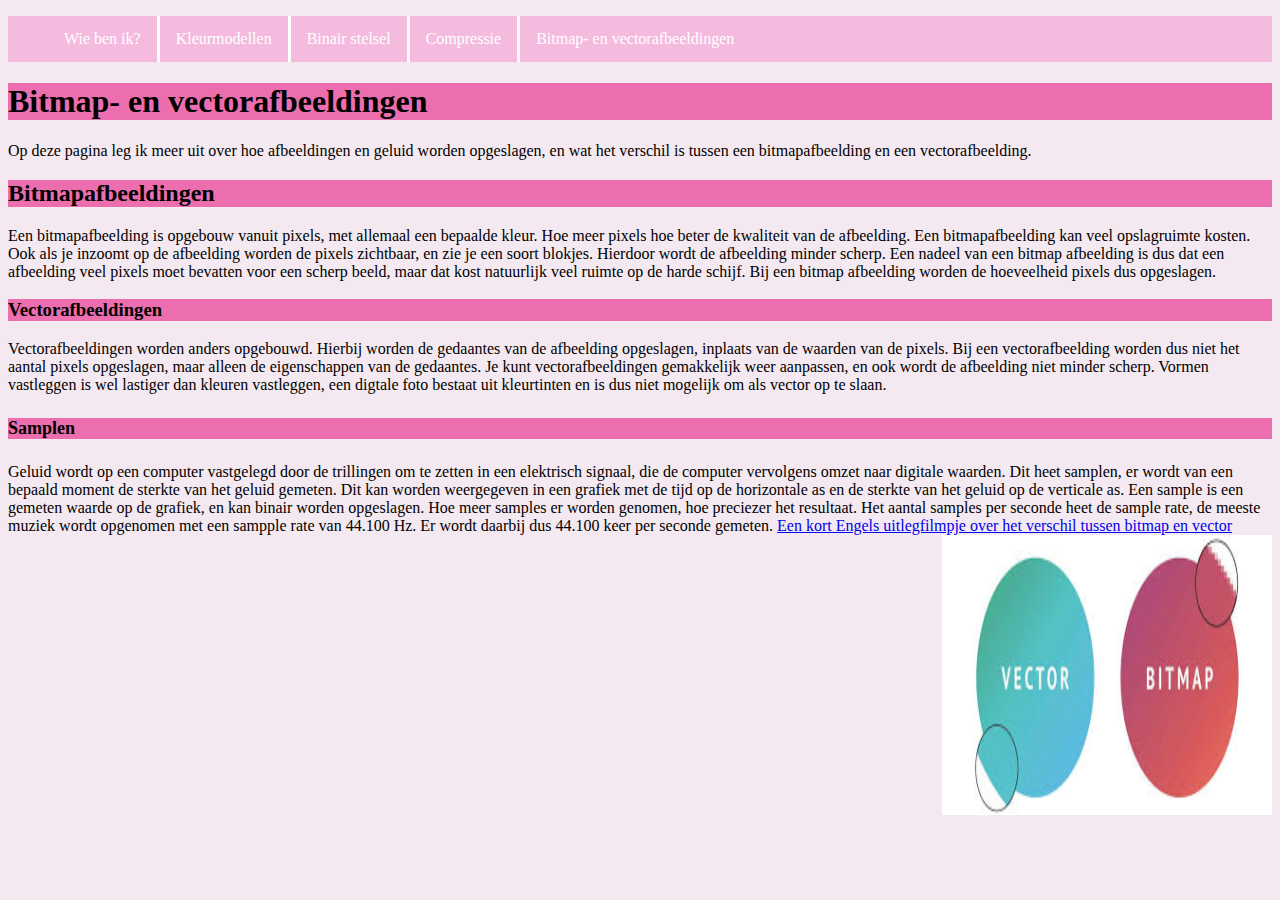
<file: bitmap- en vectorafbeeldingen.html>
<!DOCTYPE html> <!-- Hierme geef ik aan dat dit een HTML bestand is -->
<html lang="nl">
<html lang="nl">
    <head>
<link rel="stylesheet" href="opmaak.css">
<title>Bitmap- en vectorafbeeldingen</title>
</head>
<body> <!-- Dit is het basis onderdeel van mijn pagina's -->


        
        <ul> <!-- Dit is de basis voor mijn menu -->
            <li><a href="index.html">Wie ben ik?</a></li>
            <li><a href="kleurmodellen.html">Kleurmodellen</a></li>
            <li><a href="binairstelsel.html">Binair stelsel</a></li>
            <li><a href="compressie.html">Compressie</a></li>
            <li><a href="bitmap- en vectorafbeeldingen.html">Bitmap- en vectorafbeeldingen</a></li>
        </ul>

        <h1 style="background-color: rgb(237, 110, 174);">Bitmap- en vectorafbeeldingen

        </h1> <!-- Dit geeft een kopje weer -->
        
        <p1 style="font-family: Georgia, 'Times New Roman', Times, serif;">Op deze pagina leg ik meer uit over hoe afbeeldingen en geluid worden opgeslagen, en wat het verschil is tussen een 
          bitmapafbeelding en een vectorafbeelding.
        </p1> <!-- Dit geeft een paragraaf weer -->
        
        <h2 style="background-color: rgb(237, 110, 174);">Bitmapafbeeldingen

        </h2> 

        <p2 style="font-family: Georgia, 'Times New Roman', Times, serif;">Een bitmapafbeelding is opgebouw vanuit pixels, met allemaal een bepaalde kleur. Hoe meer pixels hoe beter de kwaliteit 
          van de afbeelding. Een bitmapafbeelding kan veel opslagruimte kosten. Ook als je inzoomt op de afbeelding worden de pixels zichtbaar, en zie je een soort blokjes. Hierdoor wordt de afbeelding
          minder scherp. Een nadeel van een bitmap afbeelding is dus dat een afbeelding veel pixels moet bevatten voor een scherp beeld, maar dat kost natuurlijk veel ruimte op de harde schijf. Bij een bitmap
          afbeelding worden de hoeveelheid pixels dus opgeslagen.
        </p2>
        
        <h3 style="background-color: rgb(237, 110, 174);">Vectorafbeeldingen

        </h3>

        <p3 style="font-family: Georgia, 'Times New Roman', Times, serif;">Vectorafbeeldingen worden anders opgebouwd. Hierbij worden de gedaantes van de afbeelding opgeslagen, inplaats van de waarden van de 
          pixels. Bij een vectorafbeelding worden dus niet het aantal pixels opgeslagen, maar alleen de eigenschappen van de gedaantes. Je kunt vectorafbeeldingen gemakkelijk weer aanpassen, en ook wordt de afbeelding niet
          minder scherp. Vormen vastleggen is wel lastiger dan kleuren vastleggen, een digtale foto bestaat uit kleurtinten en is dus niet mogelijk om als vector op te slaan.

        </p3>

        <h4 style="background-color: rgb(237, 110, 174); font-size: large;">Samplen

        </h4>

        <p4 style="font-family: Georgia, 'Times New Roman', Times, serif;">Geluid wordt op een computer vastgelegd door de trillingen om te zetten in een elektrisch signaal, die de computer vervolgens omzet naar digitale waarden.
          Dit heet samplen, er wordt van een bepaald moment de sterkte van het geluid gemeten. Dit kan worden weergegeven in een grafiek met de tijd op de horizontale as en de sterkte van het geluid op de verticale as. Een sample
          is een gemeten waarde op de grafiek, en kan binair worden opgeslagen. Hoe meer samples er worden genomen, hoe preciezer het resultaat. Het aantal samples per seconde heet de sample rate, de meeste muziek wordt opgenomen
          met een sampple rate van 44.100 Hz. Er wordt daarbij dus 44.100 keer per seconde gemeten.

        </p4>

        <a href="https://www.youtube.com/watch?v=ywIpBSblBdA">Een kort Engels uitlegfilmpje over het verschil tussen bitmap en vector</a>

       <img src="[data-uri]" alt="Wat is het verschil tussen bitmap en vector? - Logovectorservice.nl -  logovectorservice" style="float:right;width:330px;height:280px;">  <!-- Dit laat een afbeelding zien op mijn website -->
 
</body>
</html> <!-- Het eind van mijn HTML bestand -->
</file>
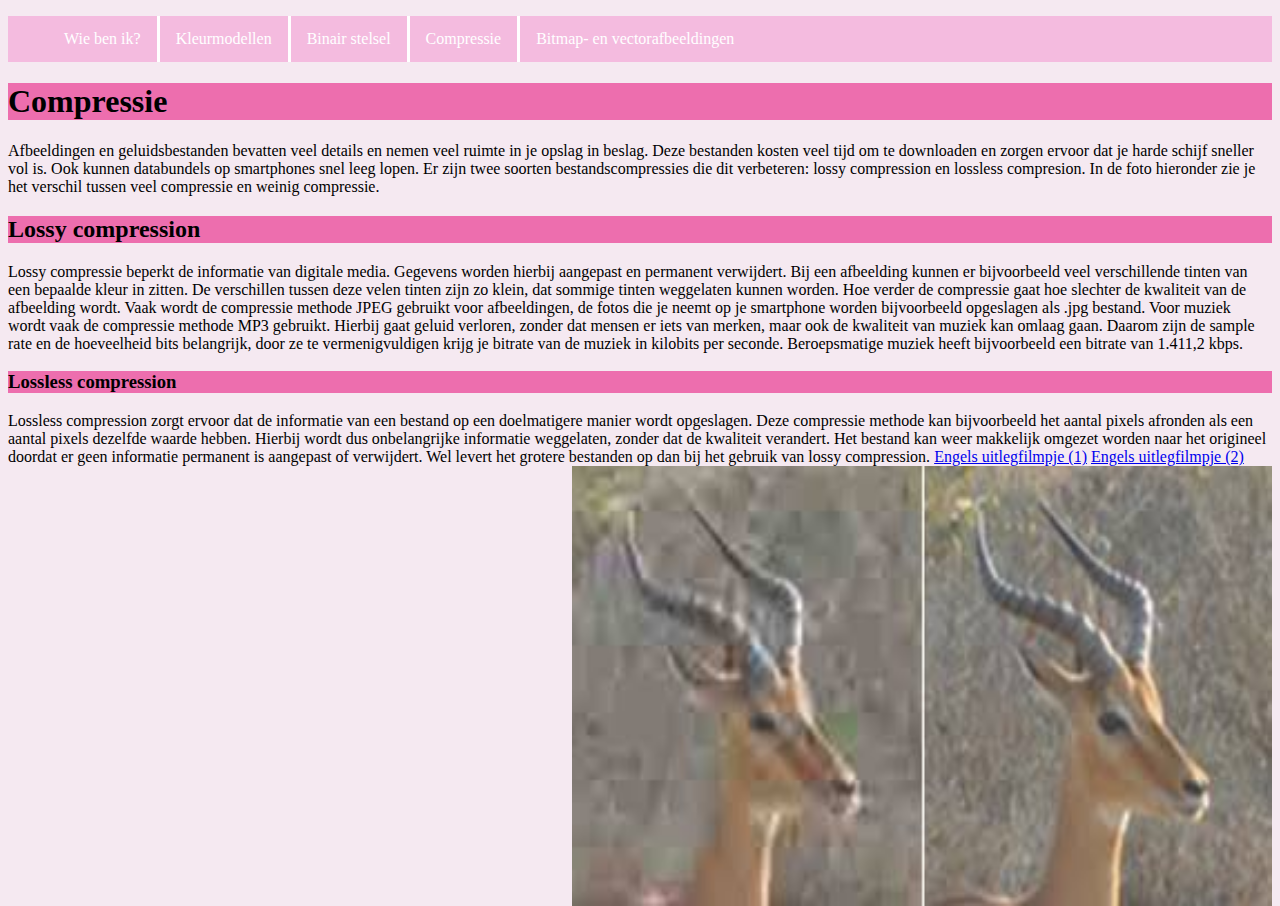
<file: compressie.html>
<!DOCTYPE html> <!-- Hierme geef ik aan dat dit een HTML bestand is -->
<html lang="nl">
<html lang="nl">
    <head>
<link rel="stylesheet" href="opmaak.css">
<title>Compressie</title>
</head>
<body> <!-- Dit is het basis onderdeel van mijn pagina's -->


        
        <ul> <!-- Dit is de basis voor mijn menu -->
            <li><a href="index.html">Wie ben ik?</a></li>
            <li><a href="kleurmodellen.html">Kleurmodellen</a></li>
            <li><a href="binairstelsel.html">Binair stelsel</a></li>
            <li><a href="compressie.html">Compressie</a></li>
            <li><a href="bitmap- en vectorafbeeldingen.html">Bitmap- en vectorafbeeldingen</a></li>
        </ul>

        <h1 style="background-color: rgb(237, 110, 174);">Compressie

        </h1> <!-- Dit geeft een kopje weer -->
        
        <p1 style="font-family: Georgia, 'Times New Roman', Times, serif;">Afbeeldingen en geluidsbestanden bevatten veel details en nemen veel ruimte in je opslag in beslag.
          Deze bestanden kosten veel tijd om te downloaden en zorgen ervoor dat je harde schijf sneller vol is. Ook kunnen databundels op smartphones snel leeg lopen.
          Er zijn twee soorten bestandscompressies die dit verbeteren: lossy compression en lossless compresion. In de foto hieronder zie je het verschil tussen veel compressie en 
          weinig compressie.
        </p1> <!-- Dit geeft een paragraaf weer -->
        
        <h2 style="background-color: rgb(237, 110, 174);">Lossy compression

        </h2> 

        <p2 style="font-family: Georgia, 'Times New Roman', Times, serif;">Lossy compressie beperkt de informatie van digitale media. Gegevens worden hierbij aangepast en permanent verwijdert.
          Bij een afbeelding kunnen er bijvoorbeeld veel verschillende tinten van een bepaalde kleur in zitten. De verschillen tussen deze velen tinten zijn zo klein, dat sommige tinten weggelaten
          kunnen worden. Hoe verder de compressie gaat hoe slechter de kwaliteit van de afbeelding wordt. Vaak wordt de compressie methode JPEG gebruikt voor afbeeldingen, de fotos die je neemt 
          op je smartphone worden bijvoorbeeld opgeslagen als .jpg bestand. Voor muziek wordt vaak de compressie methode MP3 gebruikt. Hierbij gaat geluid verloren, zonder dat mensen er iets van 
          merken, maar ook de kwaliteit van muziek kan omlaag gaan. Daarom zijn de sample rate en de hoeveelheid bits belangrijk, door ze te vermenigvuldigen krijg je bitrate van de muziek in kilobits
          per seconde. Beroepsmatige muziek heeft bijvoorbeeld een bitrate van 1.411,2 kbps.

        </p2>

        <h3 style="background-color: rgb(237, 110, 174);">Lossless compression

        </h3>

        <p3 style="font-family: Georgia, 'Times New Roman', Times, serif;">Lossless compression zorgt ervoor dat de informatie van een bestand op een doelmatigere manier wordt opgeslagen. Deze compressie
          methode kan bijvoorbeeld het aantal pixels afronden als een aantal pixels dezelfde waarde hebben. Hierbij wordt dus onbelangrijke informatie weggelaten, zonder dat de kwaliteit verandert. Het bestand 
          kan weer makkelijk omgezet worden naar het origineel doordat er geen informatie permanent is aangepast of verwijdert. Wel levert het grotere bestanden op dan bij het gebruik van lossy compression.
          
        </p3>

        <a href="https://www.youtube.com/watch?v=LGqDVhww-hs">Engels uitlegfilmpje (1)</a>

        <a href="https://www.youtube.com/watch?v=aYivE79zSTA">Engels uitlegfilmpje (2)</a>

        <img src="[data-uri]" alt="Bestanden en mappen comprimeren - Informaticalessen" style="float:right;width:700px;height:440px;">  <!-- Dit laat een afbeelding zien op mijn website -->

</body>
</html> <!-- Het eind van mijn HTML bestand -->
</file>
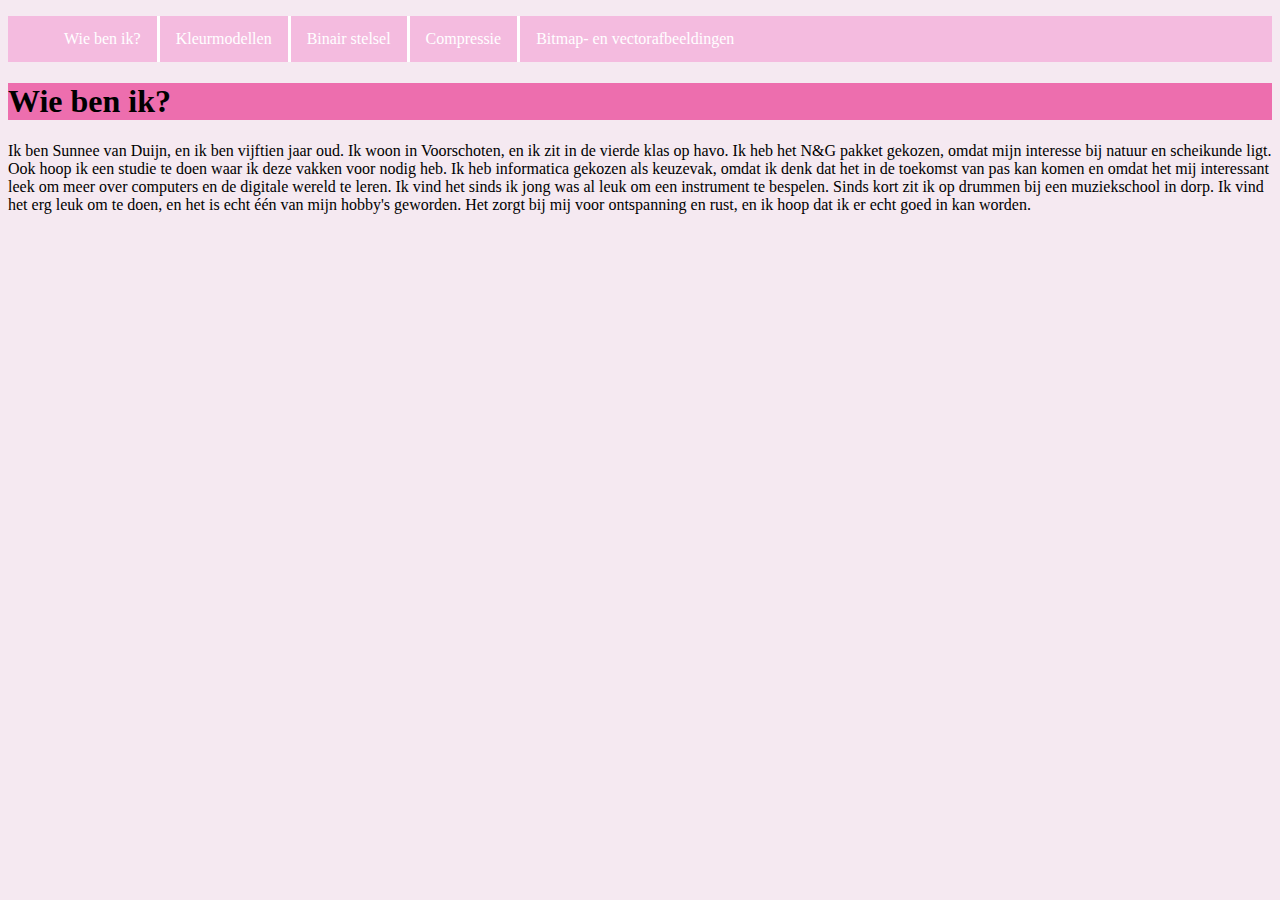
<file: introductie.html>
<!DOCTYPE html>
<html lang="nl">
    <head>
<link rel="stylesheet" href="opmaak.css">
<title>Wie ben ik?</title>
</head>
    <body>

        
        <ul>
            <li><a href="index.html">Wie ben ik?</a></li>
            <li><a href="pagina2.html">Kleurmodellen</a></li>
            <li><a href="pagina3.html">Binair stelsel</a></li>
            <li><a href="pagina4.html">Compressie</a></li>
            <li><a href="pagina5.html">Bitmap- en vectorafbeeldingen</a></li>
          </ul>

        <h1 style="background-color: rgb(237, 110, 174);">Wie ben ik?</h1>
        
        <p1 style="font-family: Georgia, 'Times New Roman', Times, serif;">Ik ben Sunnee van Duijn, en ik ben vijftien jaar oud. Ik woon in Voorschoten,
            en ik zit in de vierde klas op havo. Ik heb het N&G pakket gekozen, omdat mijn interesse bij natuur en scheikunde ligt. Ook
            hoop ik een studie te doen waar ik deze vakken voor nodig heb. Ik heb informatica gekozen als keuzevak, omdat ik denk dat
            het in de toekomst van pas kan komen en omdat het mij interessant leek om meer over computers en de digitale wereld te leren.
            Ik vind het sinds ik jong was al leuk om
            een instrument te bespelen. Sinds kort zit ik op drummen bij een muziekschool
            in dorp. Ik vind het erg leuk om te doen, en het is echt één van mijn hobby's 
            geworden. Het zorgt bij mij voor ontspanning en rust, en ik hoop dat ik er
            echt goed in kan worden.
          </p1>
        
</body>
</html>
</file>
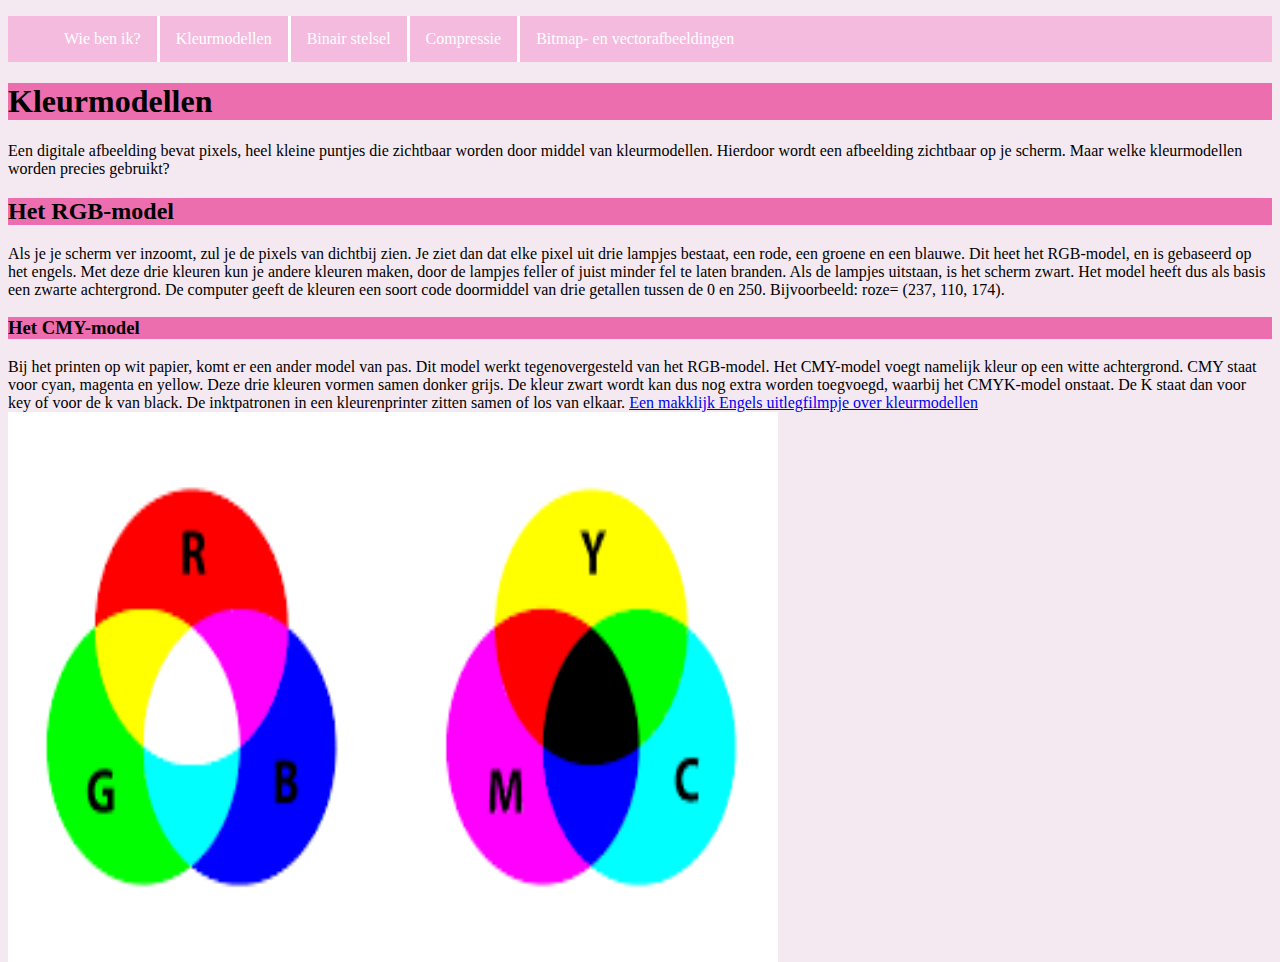
<file: kleurmodellen.html>
<!DOCTYPE html> <!-- Hierme geef ik aan dat dit een HTML bestand is -->
<html lang="nl">
    <head>
<link rel="stylesheet" href="opmaak.css">
<title>Kleurmodellen</title>
</head>
<body> <!-- Dit is het basis onderdeel van mijn pagina's -->


        
        <ul> <!-- Dit is de basis voor mijn menu -->
            <li><a href="index.html">Wie ben ik?</a></li>
            <li><a href="kleurmodellen.html">Kleurmodellen</a></li>
            <li><a href="binairstelsel.html">Binair stelsel</a></li>
            <li><a href="compressie.html">Compressie</a></li>
            <li><a href="bitmap- en vectorafbeeldingen.html">Bitmap- en vectorafbeeldingen</a></li>
        </ul>

        <h1 style="background-color: rgb(237, 110, 174);">Kleurmodellen

        </h1> <!-- Dit geeft een kopje weer -->
        
        <p1 style="font-family: Georgia, 'Times New Roman', Times, serif;">Een digitale afbeelding bevat pixels, heel kleine puntjes die zichtbaar worden door
            middel van kleurmodellen. Hierdoor wordt een afbeelding zichtbaar op je scherm. Maar welke
            kleurmodellen worden precies gebruikt?
           </p1> <!-- Dit geeft een paragraaf weer -->

        <h2 style="background-color:rgb(237, 110, 174);">Het RGB-model

        </h2>
           
        <p2 style="font-family: Georgia, 'Times New Roman', Times, serif;">Als je je scherm ver inzoomt, zul je de pixels van dichtbij zien. Je ziet dan dat elke
            pixel uit drie lampjes bestaat, een rode, een groene en een blauwe. Dit heet het RGB-model, en
            is gebaseerd op het engels. Met deze drie kleuren kun je andere kleuren maken, door de lampjes
            feller of juist minder fel te laten branden. Als de lampjes uitstaan, is het scherm zwart. Het model
            heeft dus als basis een zwarte achtergrond. De computer geeft de kleuren een soort code doormiddel van drie getallen tussen de 
            0 en 250. Bijvoorbeeld: roze= (237, 110, 174).
        </p2>

        <h3 style="background-color: rgb(237, 110, 174);">Het CMY-model

        </h3>

        <p3 style="font-family: Georgia, 'Times New Roman', Times, serif;">Bij het printen op wit papier, komt er een ander model van pas.
            Dit model werkt tegenovergesteld van het RGB-model. Het CMY-model voegt namelijk kleur op een witte achtergrond. CMY staat voor 
            cyan, magenta en yellow. Deze drie kleuren vormen samen donker grijs. De kleur zwart wordt kan dus nog extra 
            worden toegvoegd, waarbij het CMYK-model onstaat. De K staat dan voor key of voor de k van black. De inktpatronen
            in een kleurenprinter zitten samen of los van elkaar. 
        </p3>

        <a href="https://www.youtube.com/watch?v=AvgCkHrcj90">Een makklijk Engels uitlegfilmpje over kleurmodellen</a>

        <img src="[data-uri]" alt="Kleurmodellen, ruimten &amp; profielen - Printblog" style="float:left;width:770px;height:550px;">  <!-- Dit laat een afbeelding zien op mijn website -->

</body>
</html> <!-- Het eind van mijn HTML bestand -->
</file>
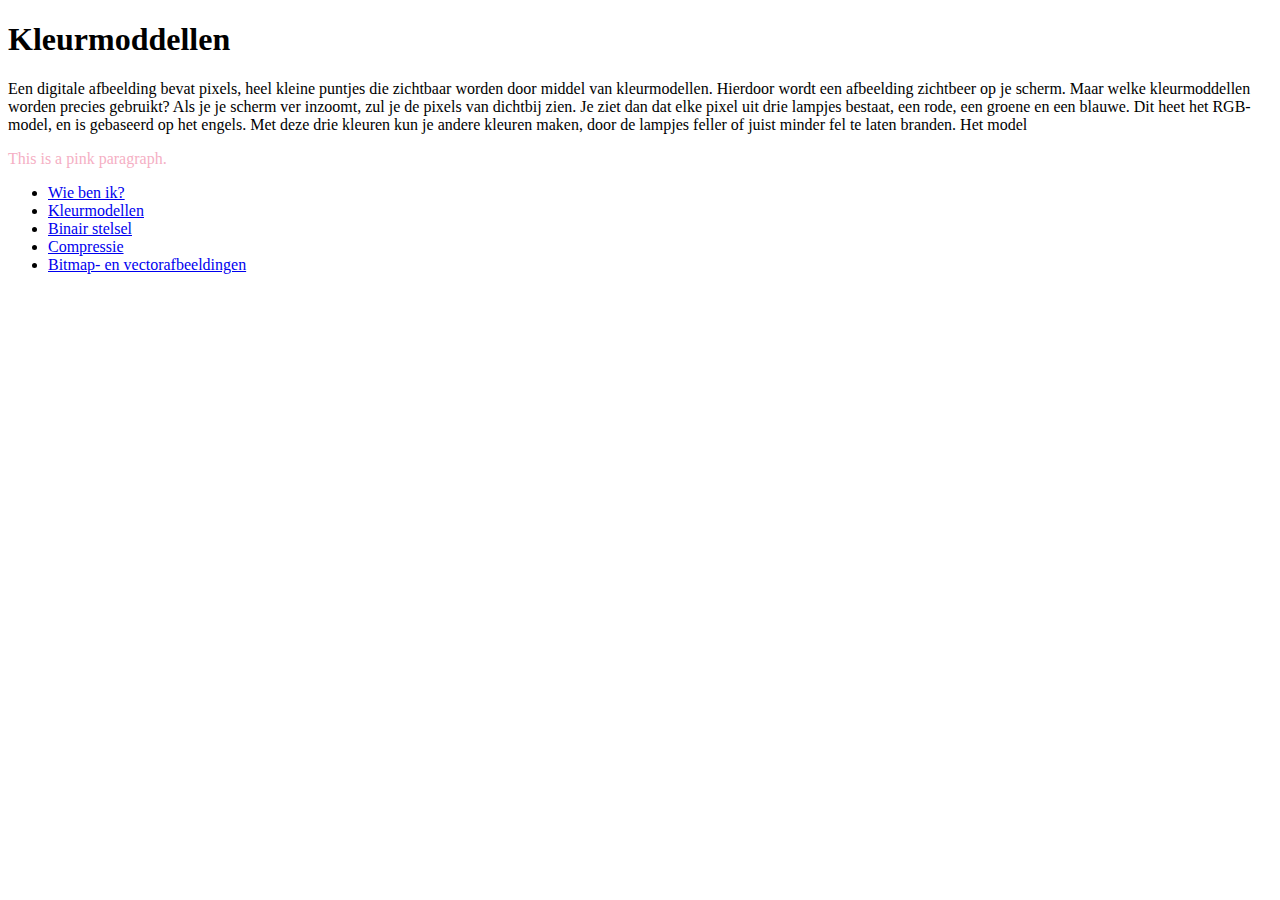
<file: pagina2.html>
<!DOCTYPE html>
<html lang="nl">
    <head>
<title>Kleurmodellen</title>

</head>
    <body>
        <h1>Kleurmoddellen</h1>
        <p1>Een digitale afbeelding bevat pixels, heel kleine puntjes die zichtbaar worden door 
            middel van kleurmodellen. Hierdoor wordt een afbeelding zichtbeer op je scherm. Maar welke
            kleurmoddellen worden precies gebruikt?

        </p1>
        <p2>Als je je scherm ver inzoomt, zul je de pixels van dichtbij zien. Je ziet dan dat elke
            pixel uit drie lampjes bestaat, een rode, een groene en een blauwe. Dit heet het RGB-model, en 
            is gebaseerd op het engels. Met deze drie kleuren kun je andere kleuren maken, door de lampjes
            feller of juist minder fel te laten branden. Het model 



        </p2>
        <p style="color:rgb(245, 175, 196);">This is a pink paragraph.</p>
        <ul>
            <li><a href="index.html">Wie ben ik?</a></li>
            <li><a href="pagina2.html">Kleurmodellen</a></li>
            <li><a href="pagina3.html">Binair stelsel</a></li>
            <li><a href="pagina4.html">Compressie</a></li>
            <li><a href="pagina5.html">Bitmap- en vectorafbeeldingen</a></li>
          </ul>

</body>
</html>
</file>
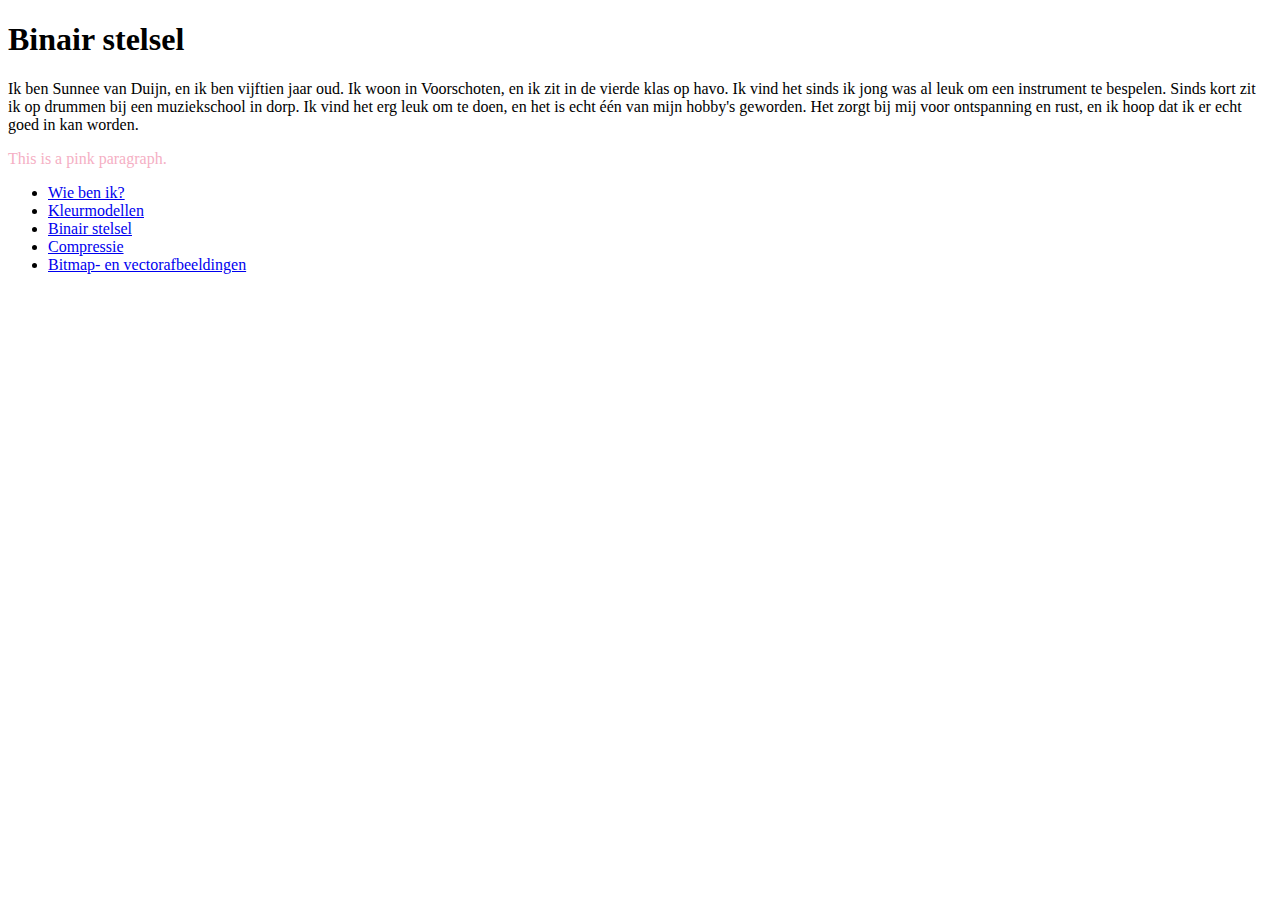
<file: pagina3.html>
<!DOCTYPE html>
<html lang="nl">
    <head>
<title>Binair stelsel</title>

</head>
    <body>
        <h1>Binair stelsel</h1>
        <p1>Ik ben Sunnee van Duijn, en ik ben vijftien jaar oud. Ik woon in Voorschoten,
            en ik zit in de vierde klas op havo. Ik vind het sinds ik jong was al leuk om
            een instrument te bespelen. Sinds kort zit ik op drummen bij een muziekschool
            in dorp. Ik vind het erg leuk om te doen, en het is echt één van mijn hobby's 
            geworden. Het zorgt bij mij voor ontspanning en rust, en ik hoop dat ik er
            echt goed in kan worden.</p1>
        <p style="color:rgb(245, 175, 196);">This is a pink paragraph.</p>
        <ul>
            <li><a href="index.html">Wie ben ik?</a></li>
            <li><a href="pagina2.html">Kleurmodellen</a></li>
            <li><a href="pagina3.html">Binair stelsel</a></li>
            <li><a href="pagina4.html">Compressie</a></li>
            <li><a href="pagina5.html">Bitmap- en vectorafbeeldingen</a></li>
          </ul>

</body>
</html>
</file>
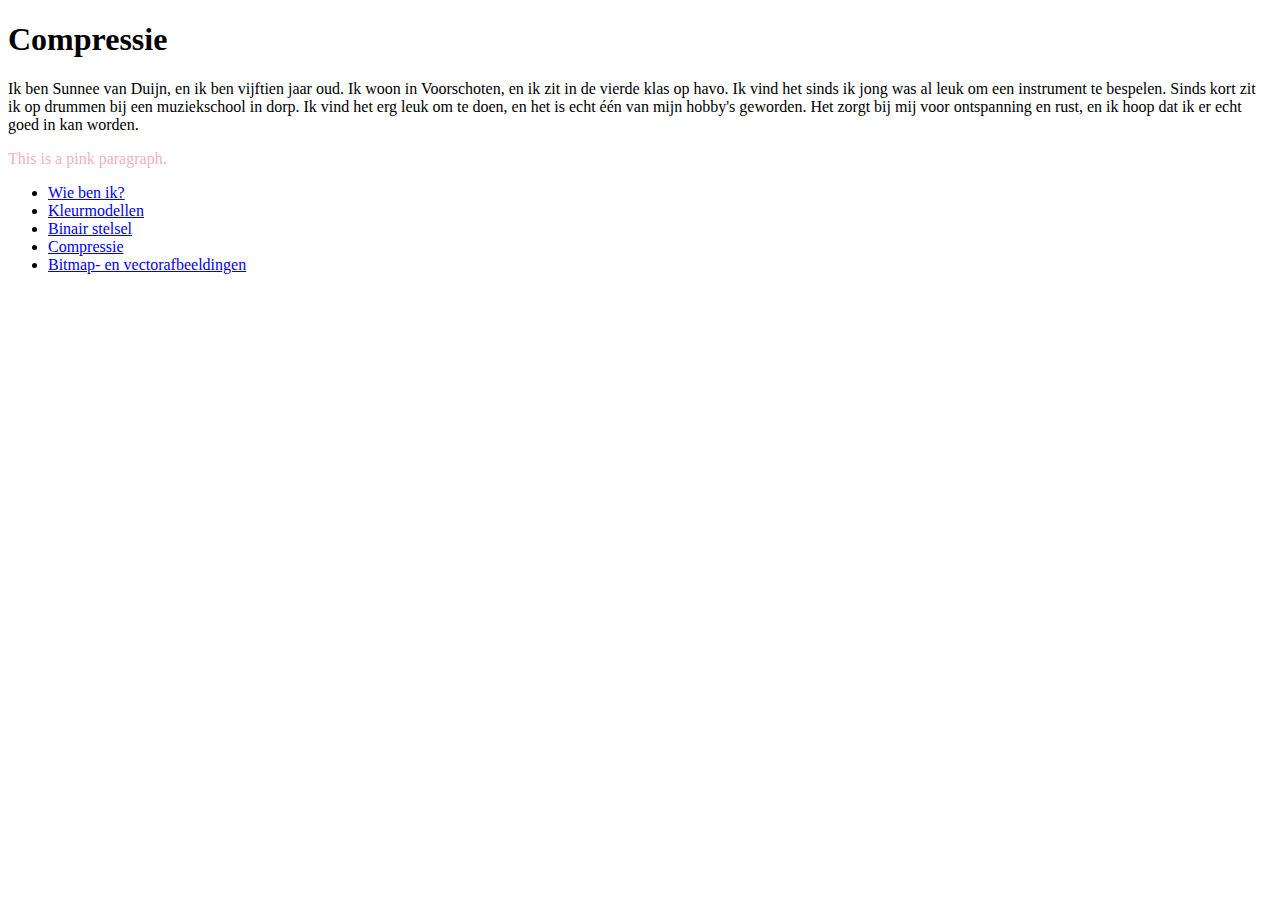
<file: pagina4.html>
<!DOCTYPE html>
<html lang="nl">
    <head>
<title>Compressie</title>

</head>
    <body>
        <h1>Compressie</h1>
        <p1>Ik ben Sunnee van Duijn, en ik ben vijftien jaar oud. Ik woon in Voorschoten,
            en ik zit in de vierde klas op havo. Ik vind het sinds ik jong was al leuk om
            een instrument te bespelen. Sinds kort zit ik op drummen bij een muziekschool
            in dorp. Ik vind het erg leuk om te doen, en het is echt één van mijn hobby's 
            geworden. Het zorgt bij mij voor ontspanning en rust, en ik hoop dat ik er
            echt goed in kan worden.</p1>
        <p style="color:rgb(245, 175, 196);">This is a pink paragraph.</p>
        <ul>
            <li><a href="index.html">Wie ben ik?</a></li>
            <li><a href="pagina2.html">Kleurmodellen</a></li>
            <li><a href="pagina3.html">Binair stelsel</a></li>
            <li><a href="pagina4.html">Compressie</a></li>
            <li><a href="pagina5.html">Bitmap- en vectorafbeeldingen</a></li>
          </ul>

</body>
</html>
</file>
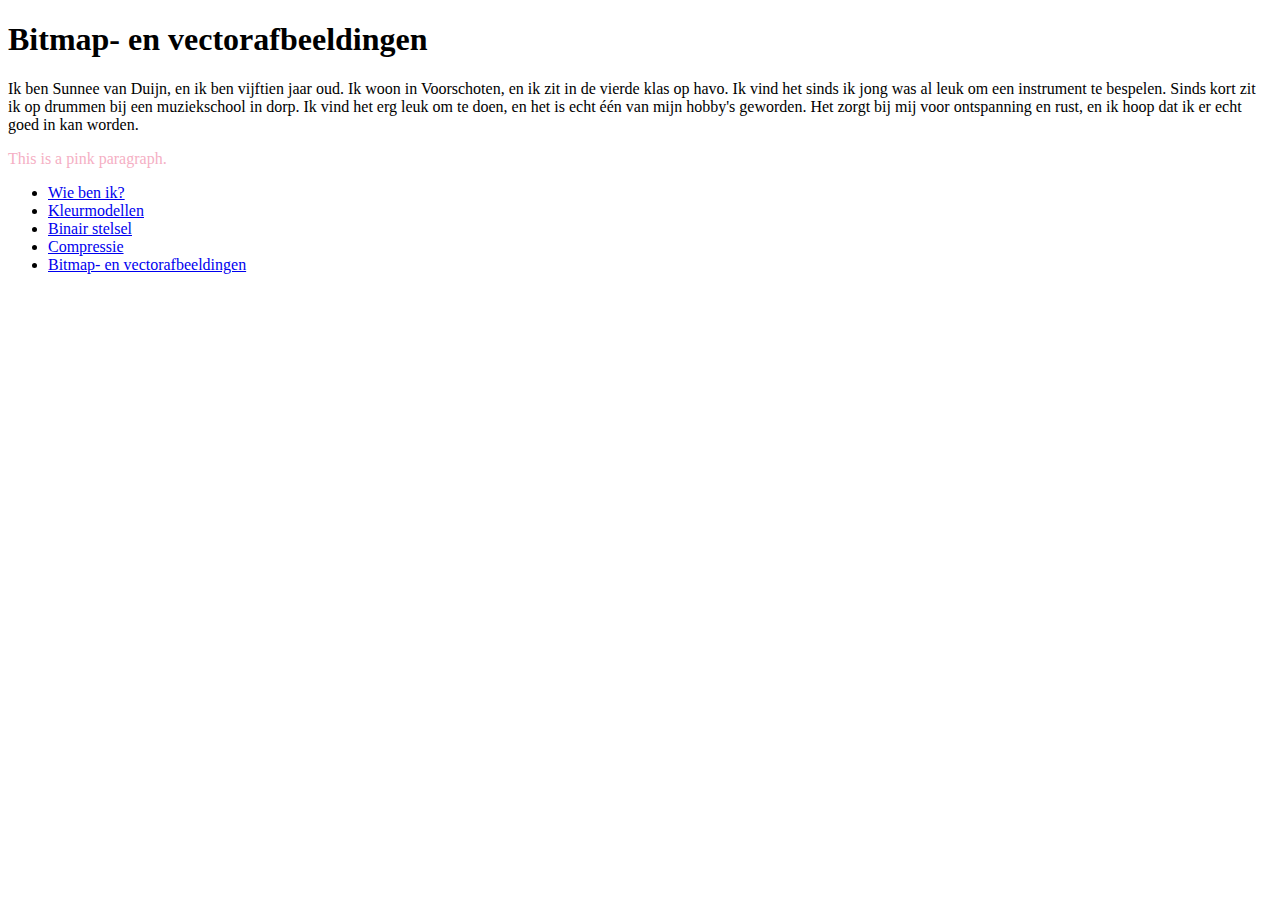
<file: pagina5.html>
<!DOCTYPE html>
<html lang="nl">
    <head>
<title>Bitmap- en vectorafbeeldingen</title>

</head>
    <body>
        <h1>Bitmap- en vectorafbeeldingen</h1>
        <p1>Ik ben Sunnee van Duijn, en ik ben vijftien jaar oud. Ik woon in Voorschoten,
            en ik zit in de vierde klas op havo. Ik vind het sinds ik jong was al leuk om
            een instrument te bespelen. Sinds kort zit ik op drummen bij een muziekschool
            in dorp. Ik vind het erg leuk om te doen, en het is echt één van mijn hobby's 
            geworden. Het zorgt bij mij voor ontspanning en rust, en ik hoop dat ik er
            echt goed in kan worden.</p1>
        <p style="color:rgb(245, 175, 196);">This is a pink paragraph.</p>
        <ul>
            <li><a href="index.html">Wie ben ik?</a></li>
            <li><a href="pagina2.html">Kleurmodellen</a></li>
            <li><a href="pagina3.html">Binair stelsel</a></li>
            <li><a href="pagina4.html">Compressie</a></li>
            <li><a href="pagina5.html">Bitmap- en vectorafbeeldingen</a></li>
          </ul>

</body>
</html>
</file>
<file: opmaak.css>
body { 
  background-color: rgb(245, 233, 241);
} /* Dit zorgt ervoor dat de achtergrond van mijn website licht roze is */

ul {
  list-style-type: none;
  margin: 4;
  padding: 6;
  overflow: hidden;
  background-color: #f4bbdf;
} /* Dit is de basis van mijn menu */

li {
  float: left;
}

li a {
  display: block;
  color: white;
  text-align: center;
  padding: 14px 16px;
  text-decoration: none;
}

/* Verandert de kleur naar een andere roze als je er met de muis overheen gaat */
li a:hover {
  background-color: #ee1284;
}

.active {
  background-color: #ee1284;
}

/* Voegt een wit lijntje toe aan de rechterkant van alle onderwerpen in mijn menu behalve de laatste */
li {
  border-right: 3px solid #ffffff;
}

li:last-child {
  border-right: none;
}
</file>
